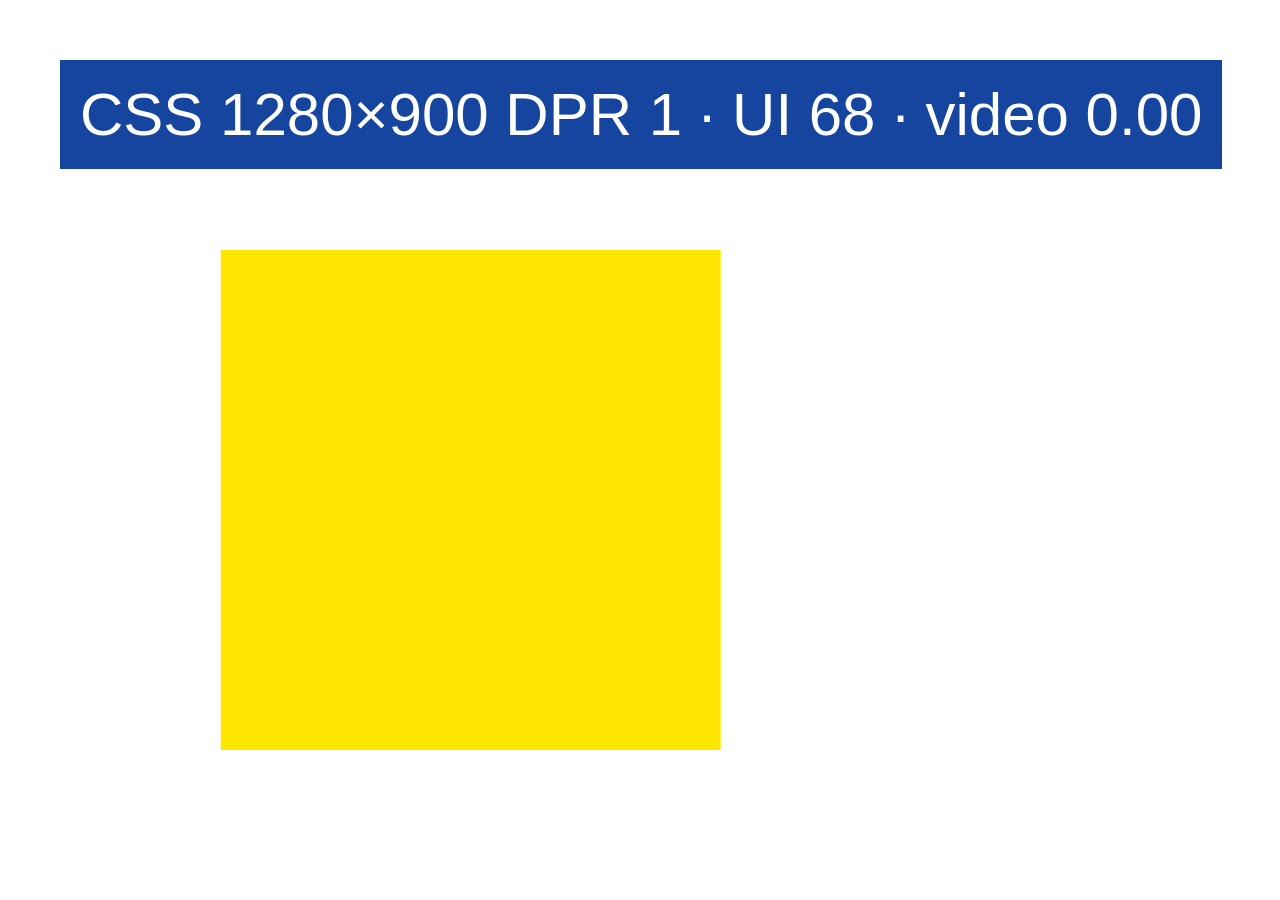
<file: tests/native-4k-combined.html>
<!doctype html><meta charset="utf-8"><title>Native 4K combined path control</title>
<style>html,body{margin:0;width:100%;height:100%;overflow:hidden;background:transparent;color:white;font:60px sans-serif}video{position:absolute;inset:0;width:100%;height:100%}#label{position:absolute;left:60px;top:60px;background:#1645a0;padding:20px}#square{position:absolute;top:250px;width:500px;height:500px;background:#ffe600;will-change:transform}</style>
<video src="/media/demo-4k-hevc.mp4" autoplay muted loop playsinline></video><div id="label"></div><div id="square"></div>
<script>const v=document.querySelector('video'),label=document.querySelector('#label'),square=document.querySelector('#square');let n=0;function tick(t){square.style.transform=`translateX(${100+(t/10)%2800}px)`;label.textContent=`CSS ${innerWidth}×${innerHeight} DPR ${devicePixelRatio} · UI ${++n} · video ${v.currentTime.toFixed(2)}`;requestAnimationFrame(tick)}requestAnimationFrame(tick);v.play().catch(console.error);</script>
</file>
